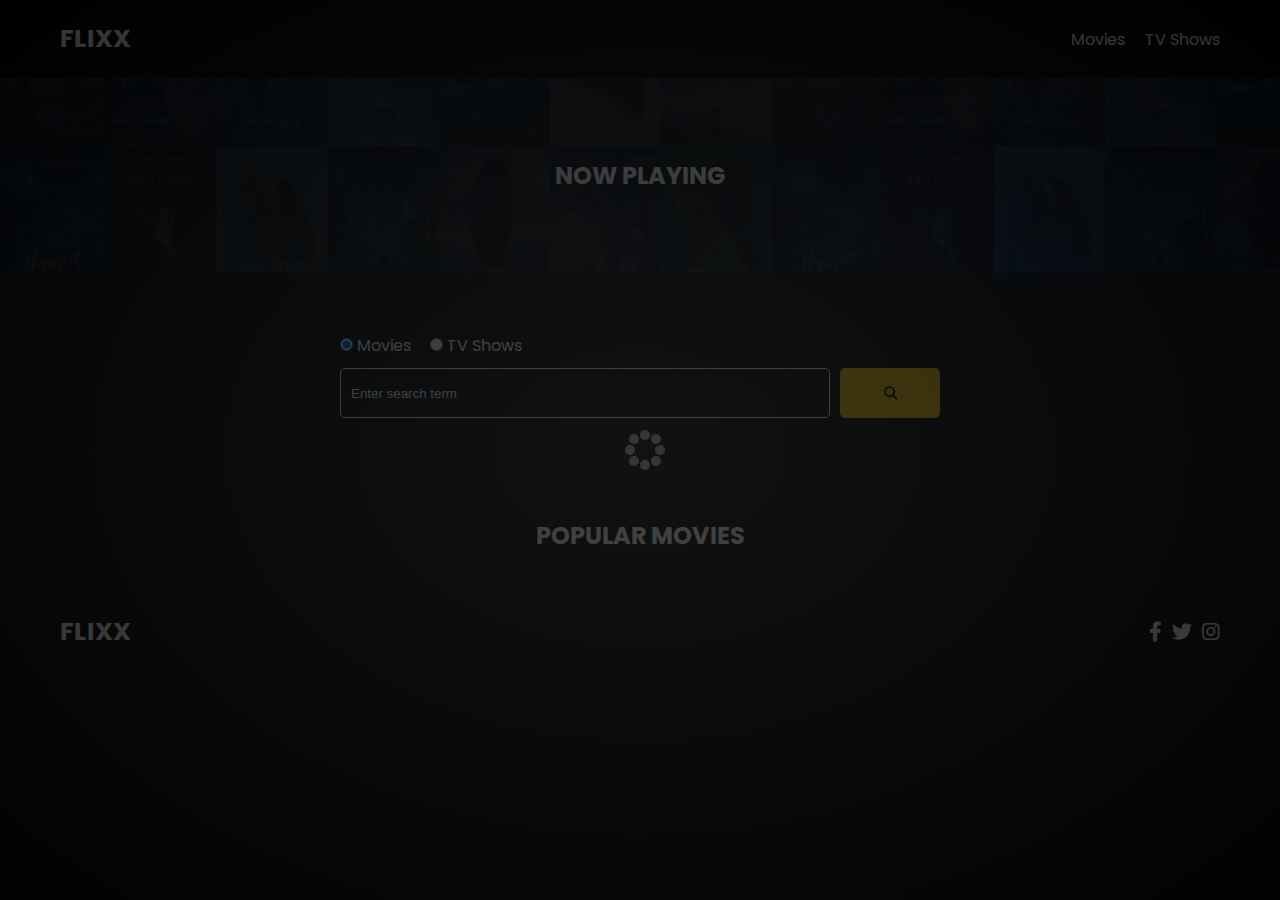
<file: index.html>
<!DOCTYPE html>
<html lang="en">
  <head>
    <meta charset="UTF-8" />
    <meta http-equiv="X-UA-Compatible" content="IE=edge" />
    <meta name="viewport" content="width=device-width, initial-scale=1.0" />
    <link rel="preconnect" href="https://fonts.googleapis.com" />
    <link rel="preconnect" href="https://fonts.gstatic.com" crossorigin />
    <link
      href="https://fonts.googleapis.com/css2?family=Poppins:wght@300;400;700&display=swap"
      rel="stylesheet"
    />
    <link rel="stylesheet" href="lib/swiper.css" />
    <link rel="stylesheet" href="lib/fontawesome.css" />
    <link rel="stylesheet" href="css/style.css" />
    <link rel="stylesheet" href="css/spinner.css" />
    <script src="lib/swiper.js"></script>
    <script src="js/script.js" defer></script>
    <title>Flixx</title>
  </head>
  <body>
    <header class="main-header">
      <div class="container">
        <div class="logo"><a href="/">FLIXX</a></div>
        <nav>
          <ul>
            <li>
              <a class="nav-link" href="/">Movies</a>
            </li>
            <li>
              <a class="nav-link" href="/shows.html">TV Shows</a>
            </li>
          </ul>
        </nav>
      </div>
    </header>

    <!-- Now Playing Section -->
    <section class="now-playing">
      <h2>Now Playing</h2>
      <div class="swiper">
        <div class="swiper-wrapper">

        </div>
      </div>
    </section>

    <!-- Search Movies -->
    <section class="search">
      <div class="container">
        <div id="alert"></div>
        <form action="/search.html" class="search-form">
          <!-- movies and shows radio box -->
          <div class="search-radio">
            <input type="radio" id="movie" name="type" value="movie" checked />
            <label for="movies">Movies</label>
            <input type="radio" id="tv" name="type" value="tv" />
            <label for="shows">TV Shows</label>
          </div>
          <div class="search-flex">
            <input
              type="text"
              name="search-term"
              id="search-term"
              placeholder="Enter search term"
            />
            <button class="btn" type="submit">
              <i class="fas fa-search"></i>
            </button>
          </div>
        </form>
      </div>
    </section>

    <!-- Popular Movies -->
    <section class="container">
      <h2>Popular Movies</h2>
      <div id="popular-movies" class="grid">

      </div>
    </section>

    <!-- Footer -->
    <footer class="main-footer">
      <div class="container">
        <div class="logo"><span>FLIXX</span></div>
        <div class="social-links">
          <a href="https://www.facebook.com" target="_blank"
            ><i class="fab fa-facebook-f"></i
          ></a>
          <a href="https://www.twitter.com" target="_blank"
            ><i class="fab fa-twitter"></i
          ></a>
          <a href="https://www.instagram.com" target="_blank"
            ><i class="fab fa-instagram"></i
          ></a>
        </div>
      </div>
    </footer>

    <div class="spinner"></div>
  </body>
</html>
</file>
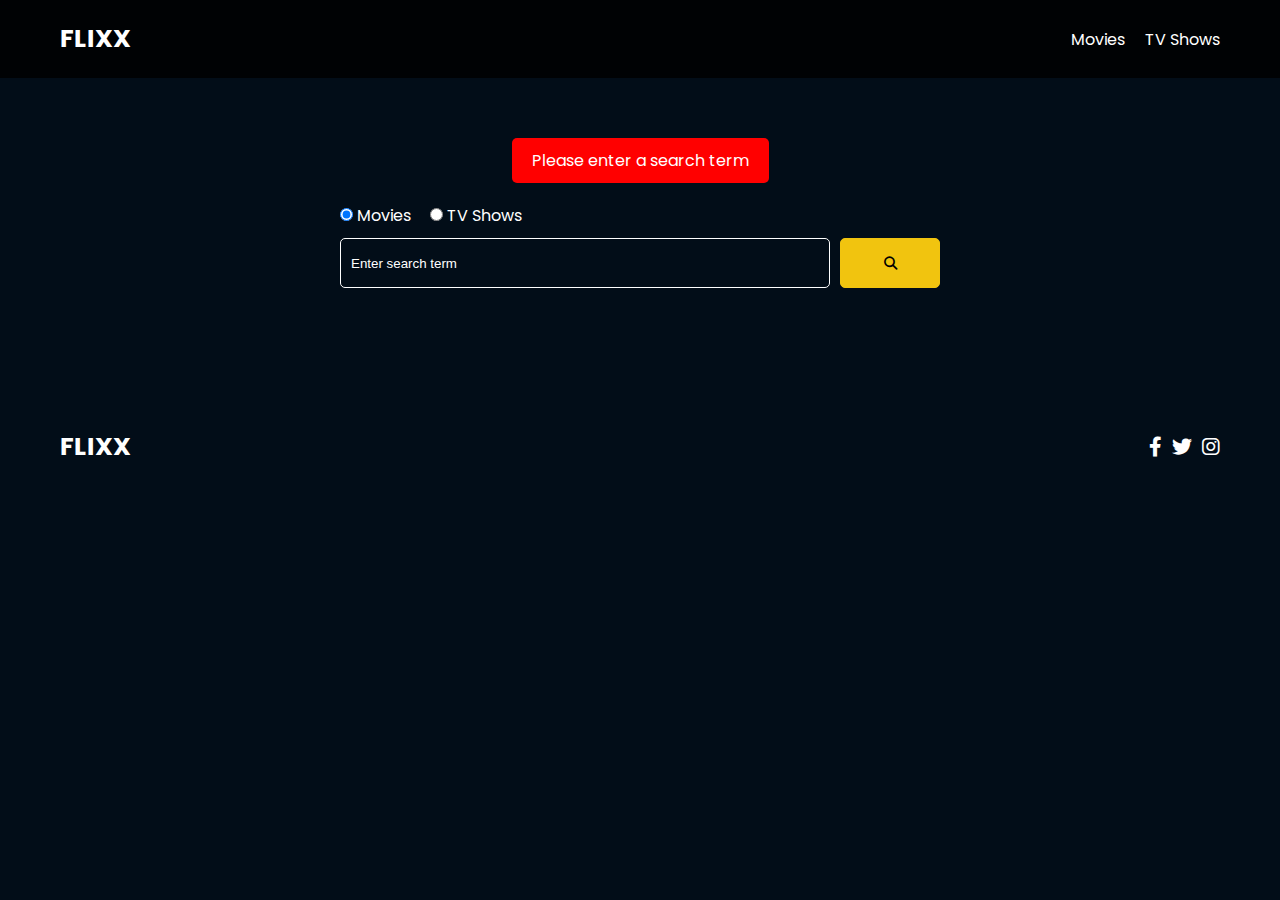
<file: search.html>
<!DOCTYPE html>
<html lang="en">
  <head>
    <meta charset="UTF-8" />
    <meta http-equiv="X-UA-Compatible" content="IE=edge" />
    <meta name="viewport" content="width=device-width, initial-scale=1.0" />
    <link rel="preconnect" href="https://fonts.googleapis.com" />
    <link rel="preconnect" href="https://fonts.gstatic.com" crossorigin />
    <link
      href="https://fonts.googleapis.com/css2?family=Poppins:wght@300;400;700&display=swap"
      rel="stylesheet"
    />
    <link rel="stylesheet" href="lib/fontawesome.css" />
    <link rel="stylesheet" href="css/style.css" />
    <link rel="stylesheet" href="css/spinner.css" />
    <script src="js/script.js" defer></script>
    <title>Flixx | Search Movies & Shows</title>
  </head>
  <body>
    <header class="main-header">
      <div class="container">
        <div class="logo"><a href="/">FLIXX</a></div>
        <nav>
          <ul>
            <li>
              <a class="nav-link" href="/">Movies</a>
            </li>
            <li>
              <a class="nav-link" href="/shows.html">TV Shows</a>
            </li>
          </ul>
        </nav>
      </div>
    </header>

    <!-- Search Movies -->
    <section class="search">
      <div class="container">
        <div id="alert"></div>
        <form action="/search.html" class="search-form">
          <div class="search-radio">
            <input type="radio" id="movie" name="type" value="movie" checked />
            <label for="movies">Movies</label>
            <input type="radio" id="tv" name="type" value="tv" />
            <label for="shows">TV Shows</label>
          </div>
          <div class="search-flex">
            <input
              type="text"
              name="search-term"
              id="search-term"
              placeholder="Enter search term"
            />
            <button class="btn" type="submit">
              <i class="fas fa-search"></i>
            </button>
          </div>
        </form>
      </div>
    </section>

    <!-- Search Results -->
    <section id="search-results-wrapper" class="container">
      <heading id="search-results-heading"></heading>
      <div id="search-results" class="grid">
      </div>
      <div id="pagination">
      </div>
    </section>

    <!-- Footer -->
    <footer class="main-footer">
      <div class="container">
        <div class="logo"><span>FLIXX</span></div>
        <div class="social-links">
          <a href="https://www.facebook.com" target="_blank"
            ><i class="fab fa-facebook-f"></i
          ></a>
          <a href="https://www.twitter.com" target="_blank"
            ><i class="fab fa-twitter"></i
          ></a>
          <a href="https://www.instagram.com" target="_blank"
            ><i class="fab fa-instagram"></i
          ></a>
        </div>
      </div>
    </footer>

    <div class="spinner"></div>
  </body>
</html>
</file>
<file: css/style.css>
*,
*::before,
*::after {
  box-sizing: border-box;
  padding: 0;
  margin: 0;
}

:root {
  --color-primary: #020d18;
  --color-secondary: #f1c40f;
}

body {
  font-family: 'Poppins', sans-serif;
  font-size: 16px;
  background: var(--color-primary);
  color: #fff;
  overflow-x: hidden;
}

a {
  color: #fff;
  text-decoration: none;
}

ul {
  list-style: none;
}

.text-primary {
  color: var(--color-secondary);
}

.text-secondary {
  color: var(--color-secondary);
}

.active {
  color: var(--color-secondary);
  font-weight: 700;
}

.back {
  margin-top: 30px;
}

.btn {
  display: inline-block;
  padding: 0.5rem 1rem;
  border: 1px solid var(--color-secondary);
  border-radius: 5px;
  color: #fff;
  cursor: pointer;
  background: transparent;
  transition: all 0.3s ease-in-out;
}

.btn:hover {
  background: var(--color-secondary);
  color: #000;
}

.btn:disabled {
  border-color: #ccc;
  cursor: not-allowed;
}

.btn:disabled:hover {
  background: transparent;
  color: #fff;
}

.container {
  max-width: 1200px;
  width: 100%;
  margin: 0 auto;
  padding: 0 20px;
}

.main-header .container {
  display: flex;
  justify-content: space-between;
  align-items: center;
  padding: 0 20px;
}

.main-header {
  padding: 20px 0;
  background: rgba(0, 0, 0, 0.8);
}

.main-header .logo {
  color: #fff;
  font-size: 25px;
  font-weight: 700;
  text-transform: uppercase;
}

.main-header ul {
  display: flex;
}

.main-header ul li {
  margin-left: 20px;
}

.main-header ul li a {
  font-size: 16px;
}

.main-header ul li a:hover {
  color: var(--color-secondary);
}

/* Grid */
.grid {
  display: grid;
  grid-template-columns: repeat(auto-fit, minmax(250px, 1fr));
  grid-gap: 20px;
}

/* Card */
.card {
  background: #04376b;
  padding: 5px;
}

.card img {
  width: 100%;
}

.card-body {
  padding: 10px;
  font-size: 20px;
}

.card:hover {
  transform: scale(1.05);
  transition: all 0.5s ease-in-out;
  background: #0a4b8f;
}

/* Footer */
.main-footer {
  background: #020d18;
  padding: 20px 0;
  margin-top: 20px;
}

.main-footer .container {
  display: flex;
  justify-content: space-between;
  align-items: center;
}

.main-footer .container .logo {
  color: #fff;
  font-size: 25px;
  font-weight: 700;
  text-transform: uppercase;
}

.main-footer .container .social-links {
  display: flex;
  font-size: 20px;
}

.main-footer .container .social-links a {
  margin-left: 10px;
  color: #fff;
}

.main-footer .container .social-links a:hover {
  color: var(--color-secondary);
}

/* Section: Now Playing */

section.now-playing {
  padding: 60px;
  background: url(../images/showcase-bg.jpg) no-repeat center center/cover;
}

section h2 {
  margin: 20px 0;
  text-align: center;
  text-transform: uppercase;
}

/* Slider */
.swiper {
  width: 100%;
  height: 50%;
}

.swiper-slide {
  text-align: center;
  font-size: 18px;
  background: var(--color-primary);
  display: flex;
  flex-direction: column;
  justify-content: center;
  align-items: center;
}

.swiper-slide img {
  display: block;
  width: 100%;
  height: 100%;
  object-fit: cover;
}

.swiper-rating {
  padding: 10px;
}

/* Movie Details */
.details-top {
  display: flex;
  justify-content: space-between;
  align-items: center;
  margin: 50px 0 30px;
}

.details-top img {
  width: 400px;
  height: 100%;
  margin-right: 60px;
  object-fit: cover;
}

.details-top p {
  margin: 20px 0;
}

.details-top .btn {
  margin-top: 20px;
}

.details-bottom {
}

.details-bottom li {
  margin: 15px 0;
  padding-bottom: 8px;
  border-bottom: 1px solid #fff;
  border-color: rgba(255, 255, 255, 0.1);
}

/* Search */
.search {
  padding: 60px;
  margin-bottom: 40px;
}

.search .container {
  display: flex;
  justify-content: center;
  align-items: center;
  flex-direction: column;
}

.search .container h2 {
  margin-bottom: 20px;
}

.search .container form {
  width: 100%;
  max-width: 600px;
}

.search-radio label {
  margin-right: 15px;
}

.search-flex {
  display: flex;
  justify-content: space-between;
  align-items: center;
  margin-top: 10px;
}

.search .container form input[type='text'] {
  flex: 6;
  width: 100%;
  height: 50px;
  padding: 10px;
  margin-right: 10px;
  border: 1px solid #fff;
  border-radius: 5px;
  background: transparent;
  color: #fff;
}

.search .container form input[type='text']::placeholder {
  color: #fff;
}

.search .container form input[type='text']:focus {
  outline: none;
}

.search .container form button {
  flex: 1;
  display: block;
  width: 100%;
  padding: 10px;
  border-radius: 5px;
  height: 50px;
  cursor: pointer;
  background: var(--color-secondary);
  color: #000;
}

.search .container form button:hover {
  background: transparent;
  color: #fff;
}

#search-results-heading {
  font-size: 0.7em;
}

.pagination {
  margin-top: 20px;
}

.page-counter {
  margin-top: 10px;
}

/* Alert */
.alert {
  padding: 10px 20px;
  margin-bottom: 20px;
  border-radius: 5px;
}

.success {
  background: green;
}

.error {
  background: red;
}
</file>
<file: css/spinner.css>
/* Spinner From: https://codepen.io/tbrownvisuals/pen/edGYvx */
.spinner {
  position: fixed;
  z-index: 999;
  height: 2em;
  width: 2em;
  overflow: show;
  margin: auto;
  top: 0;
  left: 0;
  bottom: 0;
  right: 0;
  display: none;
}

.show {
  display: block;
}

/* Transparent Overlay */
.spinner:before {
  content: '';
  display: block;
  position: fixed;
  top: 0;
  left: 0;
  width: 100%;
  height: 100%;
  background: radial-gradient(rgba(20, 20, 20, 0.8), rgba(0, 0, 0, 0.8));

  background: -webkit-radial-gradient(
    rgba(20, 20, 20, 0.8),
    rgba(0, 0, 0, 0.8)
  );
}

/* :not(:required) hides these rules from IE9 and below */
.spinner:not(:required) {
  /* hide "loading..." text */
  font: 0/0 a;
  color: transparent;
  text-shadow: none;
  background-color: transparent;
  border: 0;
}

.spinner:not(:required):after {
  content: '';
  display: block;
  font-size: 10px;
  width: 1em;
  height: 1em;
  margin-top: -0.5em;
  -webkit-animation: spinner 150ms infinite linear;
  -moz-animation: spinner 150ms infinite linear;
  -ms-animation: spinner 150ms infinite linear;
  -o-animation: spinner 150ms infinite linear;
  animation: spinner 150ms infinite linear;
  border-radius: 0.5em;
  -webkit-box-shadow: rgba(255, 255, 255, 0.75) 1.5em 0 0 0,
    rgba(255, 255, 255, 0.75) 1.1em 1.1em 0 0,
    rgba(255, 255, 255, 0.75) 0 1.5em 0 0,
    rgba(255, 255, 255, 0.75) -1.1em 1.1em 0 0,
    rgba(255, 255, 255, 0.75) -1.5em 0 0 0,
    rgba(255, 255, 255, 0.75) -1.1em -1.1em 0 0,
    rgba(255, 255, 255, 0.75) 0 -1.5em 0 0,
    rgba(255, 255, 255, 0.75) 1.1em -1.1em 0 0;
  box-shadow: rgba(255, 255, 255, 0.75) 1.5em 0 0 0,
    rgba(255, 255, 255, 0.75) 1.1em 1.1em 0 0,
    rgba(255, 255, 255, 0.75) 0 1.5em 0 0,
    rgba(255, 255, 255, 0.75) -1.1em 1.1em 0 0,
    rgba(255, 255, 255, 0.75) -1.5em 0 0 0,
    rgba(255, 255, 255, 0.75) -1.1em -1.1em 0 0,
    rgba(255, 255, 255, 0.75) 0 -1.5em 0 0,
    rgba(255, 255, 255, 0.75) 1.1em -1.1em 0 0;
}

/* Animation */

@-webkit-keyframes spinner {
  0% {
    -webkit-transform: rotate(0deg);
    -moz-transform: rotate(0deg);
    -ms-transform: rotate(0deg);
    -o-transform: rotate(0deg);
    transform: rotate(0deg);
  }
  100% {
    -webkit-transform: rotate(360deg);
    -moz-transform: rotate(360deg);
    -ms-transform: rotate(360deg);
    -o-transform: rotate(360deg);
    transform: rotate(360deg);
  }
}
@-moz-keyframes spinner {
  0% {
    -webkit-transform: rotate(0deg);
    -moz-transform: rotate(0deg);
    -ms-transform: rotate(0deg);
    -o-transform: rotate(0deg);
    transform: rotate(0deg);
  }
  100% {
    -webkit-transform: rotate(360deg);
    -moz-transform: rotate(360deg);
    -ms-transform: rotate(360deg);
    -o-transform: rotate(360deg);
    transform: rotate(360deg);
  }
}
@-o-keyframes spinner {
  0% {
    -webkit-transform: rotate(0deg);
    -moz-transform: rotate(0deg);
    -ms-transform: rotate(0deg);
    -o-transform: rotate(0deg);
    transform: rotate(0deg);
  }
  100% {
    -webkit-transform: rotate(360deg);
    -moz-transform: rotate(360deg);
    -ms-transform: rotate(360deg);
    -o-transform: rotate(360deg);
    transform: rotate(360deg);
  }
}
@keyframes spinner {
  0% {
    -webkit-transform: rotate(0deg);
    -moz-transform: rotate(0deg);
    -ms-transform: rotate(0deg);
    -o-transform: rotate(0deg);
    transform: rotate(0deg);
  }
  100% {
    -webkit-transform: rotate(360deg);
    -moz-transform: rotate(360deg);
    -ms-transform: rotate(360deg);
    -o-transform: rotate(360deg);
    transform: rotate(360deg);
  }
}
</file>
